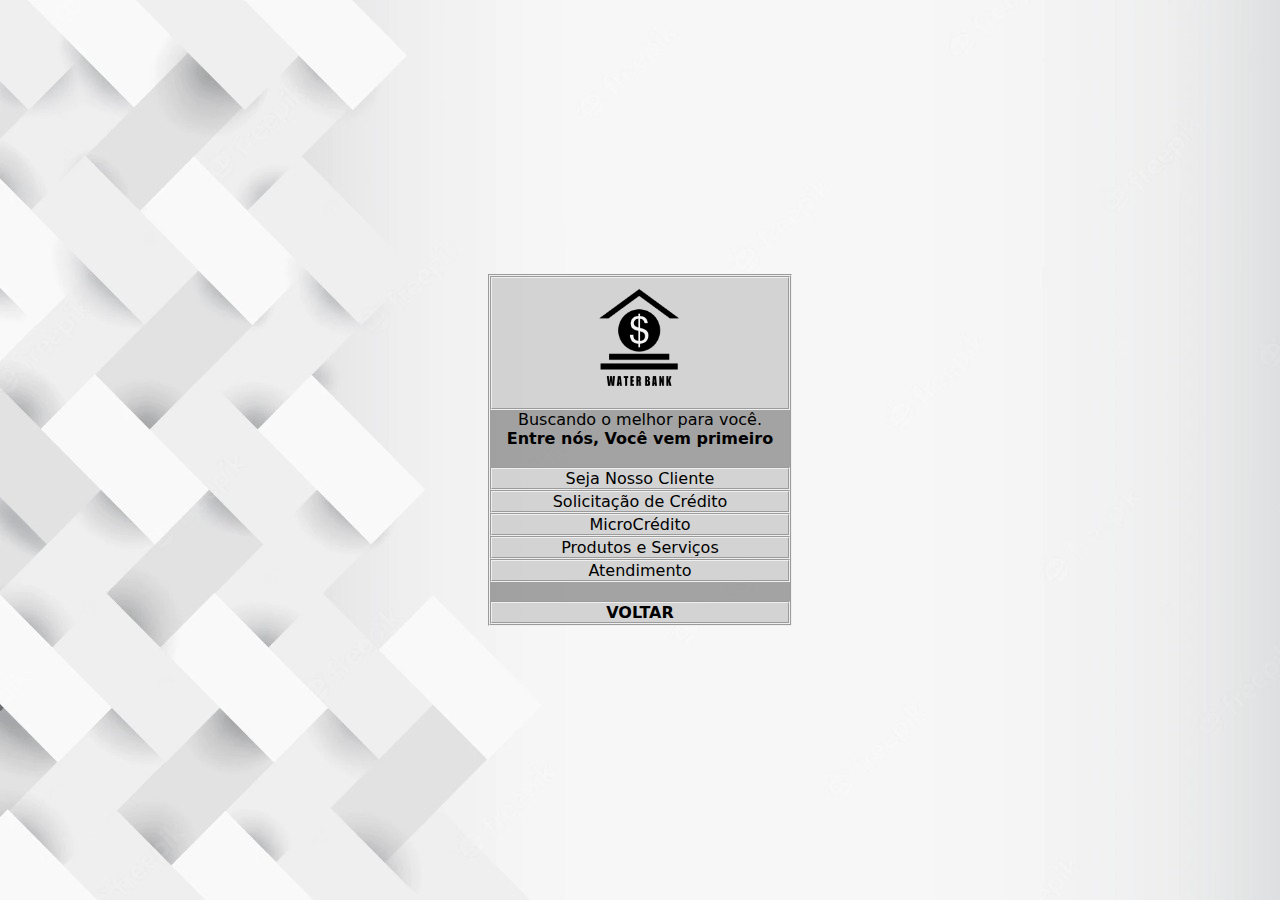
<file: Site 100%eu/home.html>
<!DOCTYPE html>
<html lang="en">
<head>
    <meta charset="UTF-8">
    <meta http-equiv="X-UA-Compatible" content="IE=edge">
    <meta name="viewport" content="width=device-width, initial-scale=1.0">
    <link rel="shortcut icon" href="./img/Icone-Dinheiro.jpg" type="image/x-icon">
    <link rel="stylesheet" href="./style.css">
    <title>WaterBank</title>
</head>
<body>
    <fieldset class="fids">
    <fieldset class="fundo"><h1><img src="./img/iconex.png" width="100px" alt=""></h1></fieldset>
    <P>Buscando o melhor para você.</P>
    <b>Entre nós, Você vem primeiro</b><br><br>
    <fieldset class="fundo">
    <a href="./cadastro.html">Seja Nosso Cliente</a>
    </fieldset>
    <fieldset class="fundo"><a href="">Solicitação de Crédito</a></fieldset>
    <fieldset class="fundo"><a href="">MicroCrédito</a></fieldset>
    <fieldset class="fundo"><a href="">Produtos e Serviços</a></fieldset>
    <fieldset class="fundo"><ol><a href="">Atendimento</a></ol></fieldset><br>
    <fieldset class="fundo"><B><ol><a href="./index.html">VOLTAR</a></ol></B></fieldset>
</fieldset>
</body>
</html>
</file>
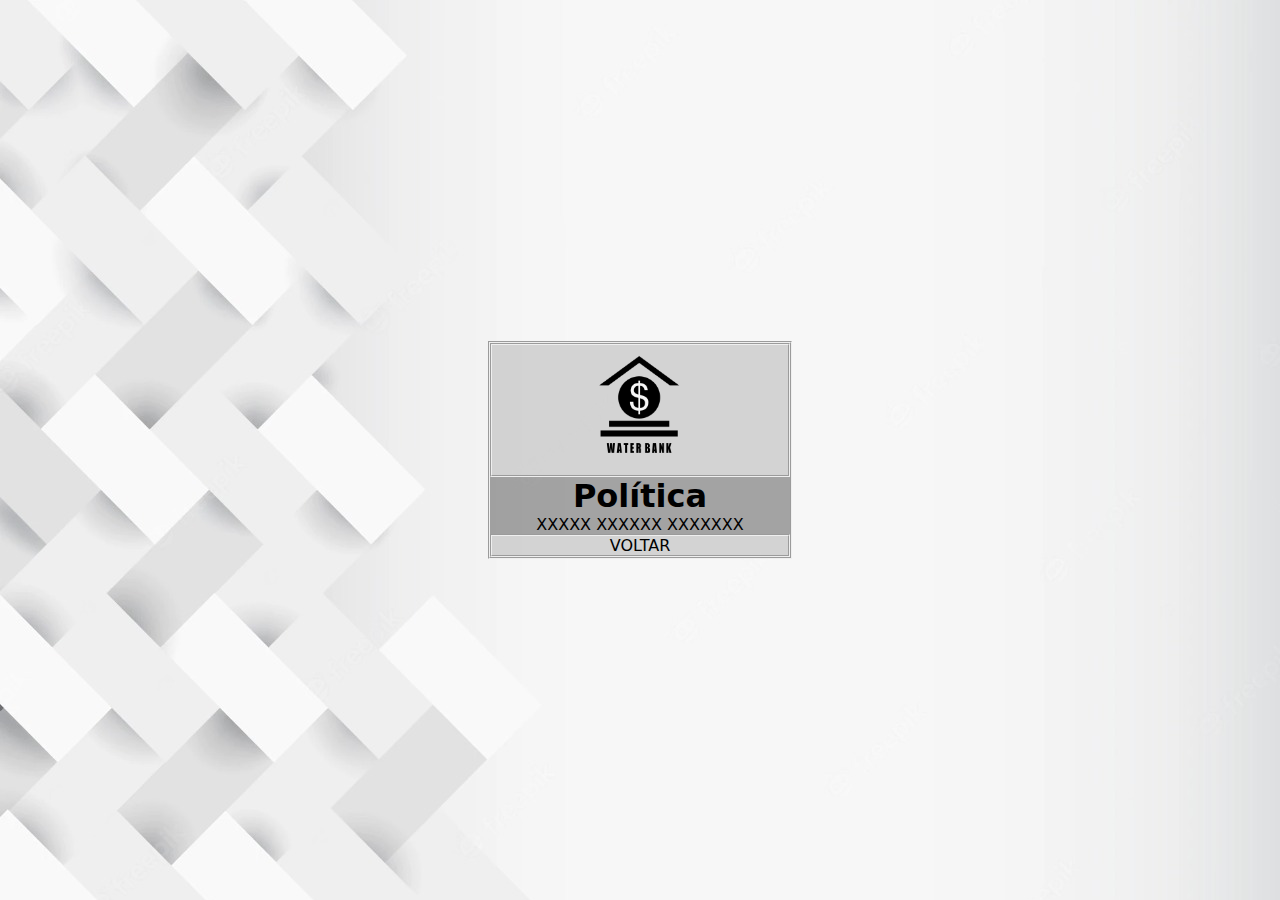
<file: Site 100%eu/politica.html>
<!DOCTYPE html>
<html lang="en">
<head>
    <meta charset="UTF-8">
    <meta http-equiv="X-UA-Compatible" content="IE=edge">
    <meta name="viewport" content="width=device-width, initial-scale=1.0">
    <link rel="shortcut icon" href="./img/Icone-Dinheiro.jpg" type="image/x-icon">
    <link rel="stylesheet" href="./style.css">
    <title>WaterBank</title>
</head>
<body>
    <fieldset class="fids">
        <fieldset class="fundo"><h1><img src="./img/iconex.png" width="100px" alt=""></h1></fieldset>
        <h1>Política</h1>
        <p>XXXXX XXXXXX XXXXXXX</p>
        <fieldset class="fundo"><a href="./index.html">VOLTAR</a></fieldset>
    </fieldset>
</body>
</html>
</file>
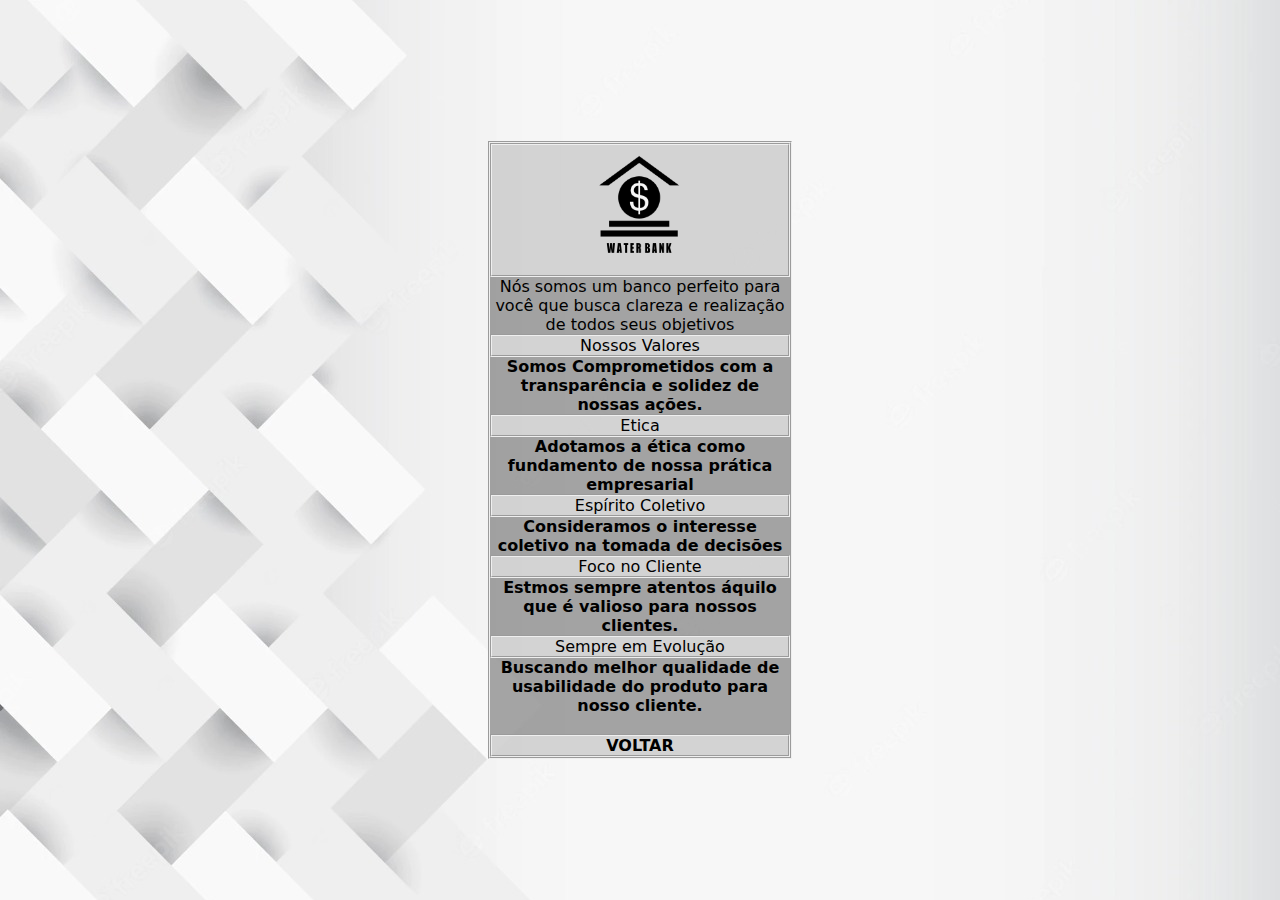
<file: Site 100%eu/sobre.html>
<!DOCTYPE html>
<html lang="en">
<head>
    <meta charset="UTF-8">
    <meta http-equiv="X-UA-Compatible" content="IE=edge">
    <meta name="viewport" content="width=device-width, initial-scale=1.0">
    <link rel="shortcut icon" href="./img/Icone-Dinheiro.jpg" type="image/x-icon">
    <link rel="stylesheet" href="./style.css">
    <title>WaterBank</title>
</head>
<body>
    <Fieldset class="fids">
    <fieldset class="fundo"><h1><img src="./img/iconex.png" width="100px" alt=""></h1></fieldset>
    <P>Nós somos um banco perfeito para você que busca clareza e realização de todos seus objetivos</P>
    <fieldset class="fundo">Nossos Valores</fieldset>
    <b>Somos Comprometidos com a transparência e solidez de nossas ações.</b>
    <fieldset class="fundo">Etica</fieldset>
    <b>Adotamos a ética como fundamento de nossa prática empresarial</b>
    <fieldset class="fundo">Espírito Coletivo</fieldset>
    <b>Consideramos o interesse coletivo na tomada de decisões</b>
    <fieldset class="fundo">Foco no Cliente</fieldset>
    <b>Estmos sempre atentos áquilo que é valioso para nossos clientes.</b>
    <fieldset class="fundo">Sempre em Evolução</fieldset>
    <b>Buscando melhor qualidade de usabilidade do produto para nosso cliente.</b><br><br>
    <fieldset class="fundo"><B><a href="./index.html">VOLTAR</a></B></fieldset>
</Fieldset>
</body>
</html>
</file>
<file: Site 100%eu/style.css>
*{
    margin: 0;
    padding: 0;
    text-align: center;
    box-sizing: 20px;
    text-decoration: none;
    color: black;
    font-family:system-ui, -apple-system, BlinkMacSystemFont, 'Segoe UI', Roboto, Oxygen, Ubuntu, Cantarell, 'Open Sans', 'Helvetica Neue', sans-serif;
}

ul{
    list-style: none;
}

body{
    background-image: url(./img/fundo.jpg);
    height: 100vh;
        display: flex;
        justify-content: space-evenly;
        flex-direction: column;
        align-items: center;
        background-size: cover;
        background-repeat: no-repeat;
}
.fundo{
    background-color: rgba(255, 255, 255, 0.527);
}

.foto{
    border-radius: 1200px;
}

.fids{
    width: 300px;
    background-color: rgba(0, 0, 0, 0.342);
    font-display: flex;
}


.ebank:hover{
        color: rgba(12, 9, 9, 0.781)
        
}

.equal{
    color: rgb(black);
}
.tox:hover{
    color:rgb(0, 0, 0)
}

.ebano{
    color: rgb(114, 114, 114);
}
section div{
    background: color #e2dddd;
    padding: 32px;
    padding-top: 24px;
    border-radius: 8px;
   }

   section{
    color: rgb(0, 0, 0);
    padding-top: 5%;
    border-radius: 42px;
   }



header  div{
    animation: fromtop .5s .7s backwards;
}
@keyframes fromtop{
    from{
        opacity: 0;
        transform: translateX(-50px);
    }
    to{
        opacity: 1;
        transform: translateX(0);
    }
}
</file>
